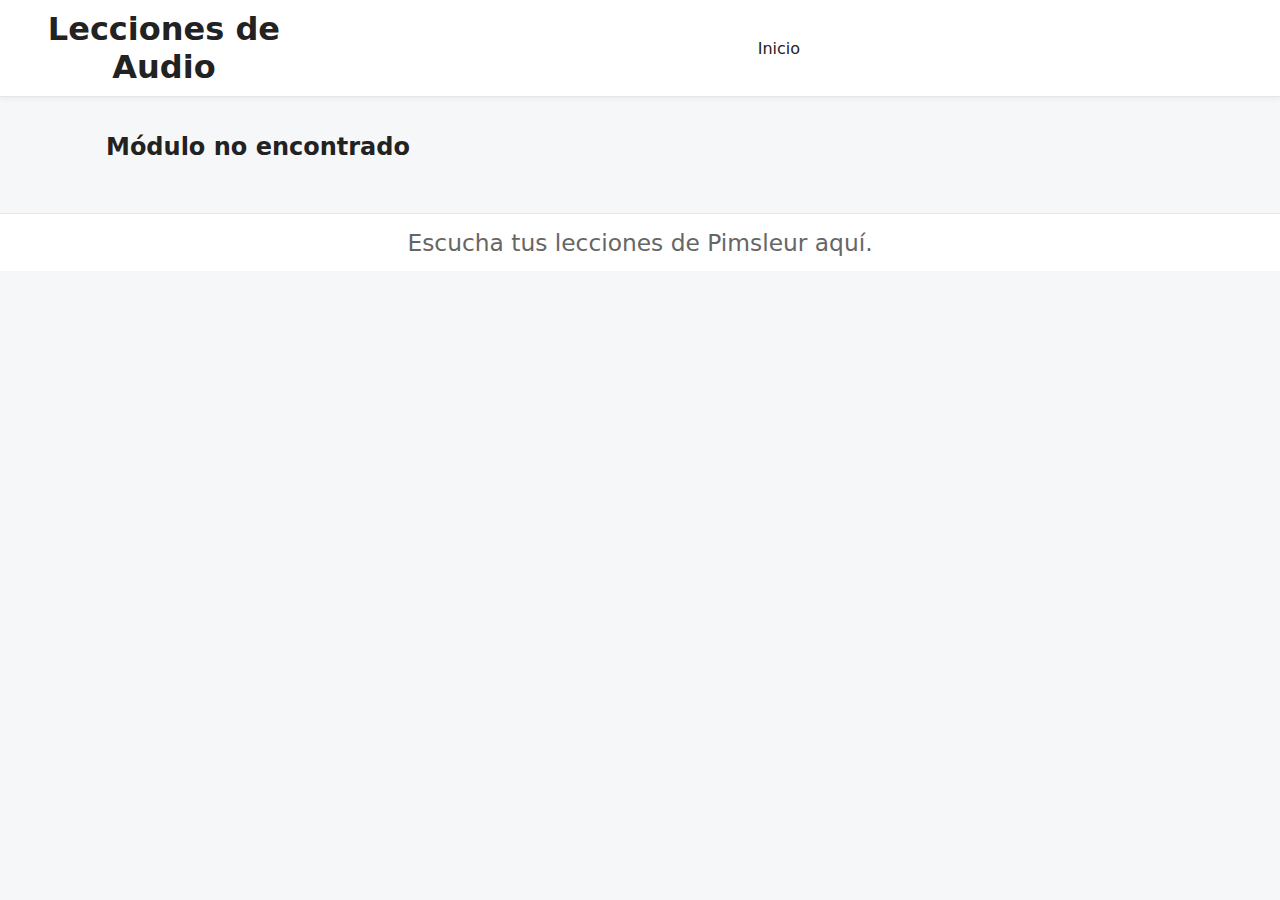
<file: audio.html>
<!DOCTYPE html>
<html lang="es">
<head>
  <meta charset="utf-8" />
  <meta name="viewport" content="width=device-width, initial-scale=1" />
  <title>Lecciones de Audio - Francés A1-A2</title>
  <link rel="stylesheet" href="css/style.css">
</head>
<body>
  <header class="site-header">
    <h1>Lecciones de Audio</h1>
    <nav class="top-nav">
      <a href="index.html">Inicio</a>
    </nav>
  </header>

  <main class="wrap">
    <section>
      <h2 id="moduleTitle">Módulo</h2>
      <div id="audioList" class="modules-grid"></div>
      <div class="actions" style="margin-top:16px;">
        <button id="toggleModuleBtn" class="btn-complete">Marcar módulo como completado</button>
      </div>
    </section>
  </main>

  <footer class="site-footer">
    <small>Escucha tus lecciones de Pimsleur aquí.</small>
  </footer>

  <script src="js/course.js"></script>
  <script src="js/progress.js"></script>
  <script>
    const params = new URLSearchParams(window.location.search);
    const modId = params.get('id');
    const module = course.modules.find(m => m.id === modId && m.type === 'audio');

    const title = document.getElementById('moduleTitle');
    const list = document.getElementById('audioList');
    const toggleBtn = document.getElementById('toggleModuleBtn');

    function renderModule() {
      if(!module){
        title.textContent = 'Módulo no encontrado';
        toggleBtn.style.display = 'none';
        return;
      }

      title.textContent = module.name;
      list.innerHTML = '';

      (module.items || []).forEach(item => {
        const wrapper = document.createElement('div');
        wrapper.className = 'audio-item module-card'; // Tarjeta verde uniforme
        wrapper.innerHTML = `
          <p class="module-name">${item.name}</p>
          <audio controls src="${item.file}"></audio>
        `;
        list.appendChild(wrapper);
      });

      // Actualiza botón según estado
      const state = Progress.getModuleState(module.id);
      if(state?.completed){
        toggleBtn.textContent = 'Módulo completado ✔️';
      } else {
        toggleBtn.textContent = 'Marcar módulo como completado';
      }
    }

    toggleBtn.addEventListener('click', () => {
      if(!module) return;
      const state = Progress.getModuleState(module.id);
      if(state?.completed){
        Progress.resetModule(module.id); // Desmarca como completado
        alert('¡Módulo desmarcado!');
      } else {
        Progress.markCompleted(module.id);
        alert('¡Módulo marcado como completado!');
      }
      renderModule();
    });

    renderModule();
  </script>
</body>
</html>
</file>
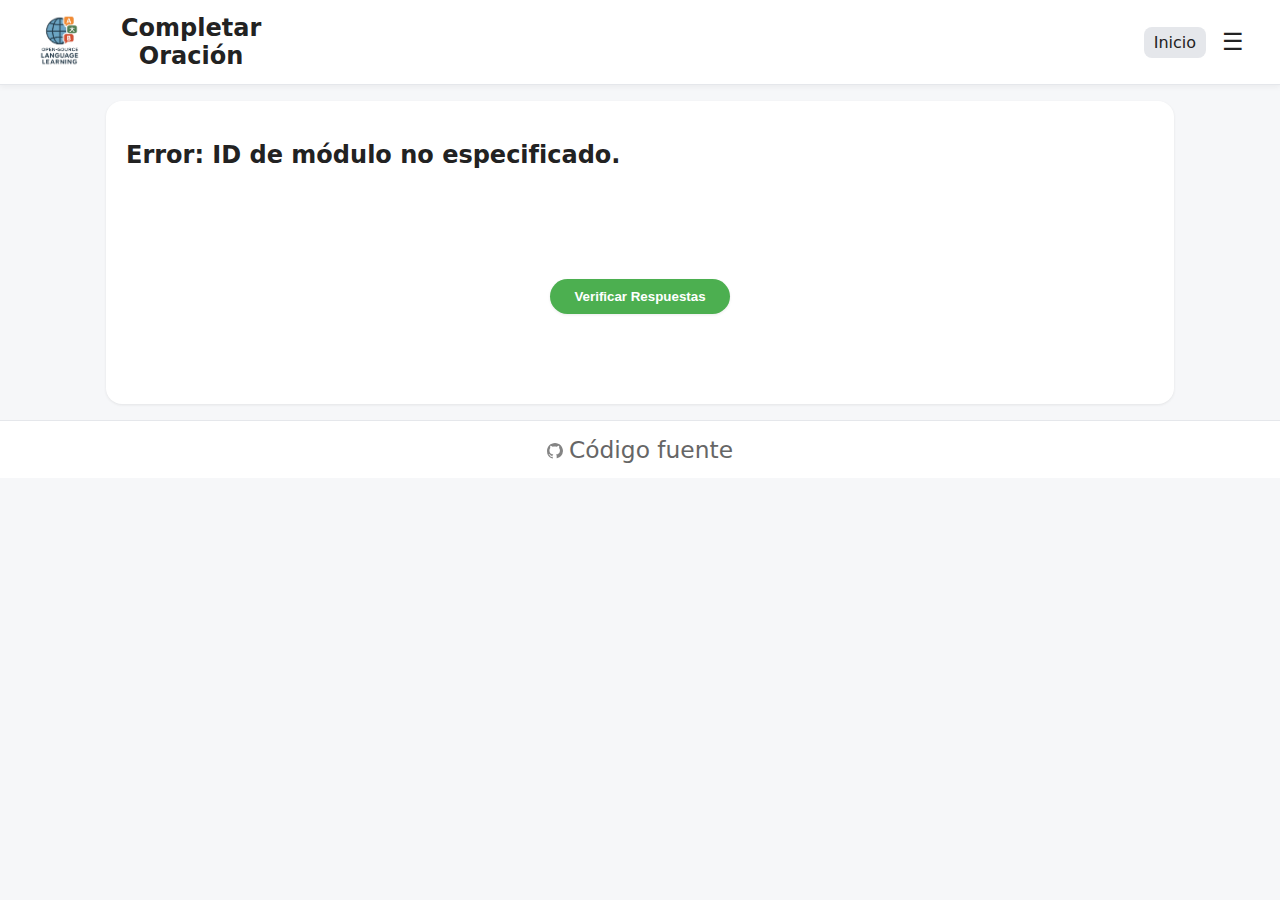
<file: cloze.html>
<!DOCTYPE html>
<html lang="es">
<head>
    <meta charset="utf-8" />
    <meta name="viewport" content="width=device-width, initial-scale=1" />
    <title>Completar Oración</title>
    <link rel="stylesheet" href="css/style.css">
    <link rel="icon" href="icons/favicon.png" />
</head>
<body>
    <div data-include="header"></div>

    <main class="wrap">
        <section class="cloze-module">
            <h2 id="moduleTitle"></h2>
            <div class="cloze-grid" id="clozeContainer"></div>
            <div class="cloze-actions">
                <button id="checkAnswersBtn" class="btn-complete">Verificar Respuestas</button>
                <button id="toggleCompleteBtn" class="btn-complete" style="display:none;">Marcar como no completado</button>
            </div>
            <div id="feedback" class="feedback-message"></div>
        </section>
    </main>

    <div data-include="footer"></div>

    <script src="js/progress.js"></script>
    <script src="js/ui.js"></script>
    <script src="js/style.js"></script>
    <script>
        let questions = [];
        let moduleId = '';
        let speakLang = 'fr-FR';

        function getSpeakLanguage() {
            const urlParams = new URLSearchParams(window.location.search);
            const currentLang = urlParams.get('lang') || 'fr';
            const langMap = {
                'fr': 'fr-FR',
                'en': 'en-US',
                'es': 'es-ES'
            };
            return langMap[currentLang] || 'fr-FR';
        }

        async function loadCourse() {
            try {
                const urlParams = new URLSearchParams(window.location.search);
                const lang = urlParams.get('lang') || 'fr';
                const response = await fetch(`course_${lang}.json`);
                if (!response.ok) {
                    throw new Error(`No se pudo cargar el archivo course_${lang}.json`);
                }
                const course = await response.json();
                return course;
            } catch (e) {
                console.error('Error al cargar el curso:', e);
                return null;
            }
        }

        function createClozeSentence(questionText, correctAnswer) {
            const sentenceDiv = document.createElement('div');
            sentenceDiv.className = 'cloze-sentence';
            
            const parts = questionText.split('[...]');
            parts.forEach((part, index) => {
                const span = document.createElement('span');
                span.textContent = part;
                sentenceDiv.appendChild(span);

                if (index < parts.length - 1) {
                    const input = document.createElement('input');
                    input.type = 'text';
                    input.className = 'cloze-input';
                    input.placeholder = '...';
                    sentenceDiv.appendChild(input);

                    const pronunciationBtn = document.createElement('button');
                    pronunciationBtn.className = 'pronunciation-btn';
                    pronunciationBtn.innerHTML = '🔊';
                    pronunciationBtn.style.display = 'none';
                    pronunciationBtn.addEventListener('click', () => {
                        const fullSentence = questionText.replace('[...]', correctAnswer);
                        const utterance = new SpeechSynthesisUtterance(fullSentence);
                        utterance.lang = speakLang;
                        speechSynthesis.speak(utterance);
                    });
                    sentenceDiv.appendChild(pronunciationBtn);
                }
            });
            return sentenceDiv;
        }

        function shuffle(array) {
            for (let i = array.length - 1; i > 0; i--) {
                const j = Math.floor(Math.random() * (i + 1));
                [array[i], array[j]] = [array[j], array[i]];
            }
            return array;
        }

        function renderQuestions(moduleIsCompleted) {
            const container = document.getElementById('clozeContainer');
            container.innerHTML = '';
            questions.forEach(q => {
                const itemDiv = document.createElement('div');
                itemDiv.className = 'cloze-item';
                const sentenceEl = createClozeSentence(q.text, q.answers[0]);
                itemDiv.appendChild(sentenceEl);
                container.appendChild(itemDiv);

                if (moduleIsCompleted) {
                    const input = sentenceEl.querySelector('.cloze-input');
                    input.value = q.answers[0];
                    input.disabled = true;
                    input.classList.add('correct');
                    const pronunciationBtn = sentenceEl.querySelector('.pronunciation-btn');
                    if (pronunciationBtn) {
                        pronunciationBtn.style.display = 'inline-block';
                    }
                }
            });
        }
        
        function updateButtons(moduleIsCompleted) {
            const checkAnswersBtn = document.getElementById('checkAnswersBtn');
            const toggleCompleteBtn = document.getElementById('toggleCompleteBtn');
            
            if (moduleIsCompleted) {
                checkAnswersBtn.style.display = 'none';
                toggleCompleteBtn.style.display = 'inline-block';
            } else {
                checkAnswersBtn.style.display = 'inline-block';
                toggleCompleteBtn.style.display = 'none';
            }
        }

        function checkAnswers() {
            const feedbackDiv = document.getElementById('feedback');
            let correctCount = 0;
            const inputs = document.querySelectorAll('.cloze-input');

            inputs.forEach((input, index) => {
                const correctAnswer = questions[index].answers[0];
                const userAnswer = input.value.trim();
                const pronunciationBtn = input.nextElementSibling;
                
                input.classList.remove('correct', 'incorrect');
                input.disabled = true;

                if (userAnswer.toLowerCase() === correctAnswer.toLowerCase()) {
                    input.classList.add('correct');
                    correctCount++;
                    if (pronunciationBtn && pronunciationBtn.classList.contains('pronunciation-btn')) {
                        pronunciationBtn.style.display = 'inline-block';
                    }
                } else {
                    input.classList.add('incorrect');
                    if (pronunciationBtn && pronunciationBtn.classList.contains('pronunciation-btn')) {
                        pronunciationBtn.style.display = 'none';
                    }
                }
            });

            const totalQuestions = questions.length;
            const score = (correctCount / totalQuestions) * 100;
            
            if (score === 100) {
                feedbackDiv.textContent = `¡Felicidades! Has aprobado con un 100%. ✅`;
                feedbackDiv.className = 'feedback-message success';
                Progress.markCompleted(moduleId); 
                updateButtons(true);
            } else {
                feedbackDiv.textContent = `Necesitas completar el 100%. Obtuviste ${score.toFixed(0)}%. ❌`;
                feedbackDiv.className = 'feedback-message error';
                Progress.resetModule(moduleId); 
                updateButtons(false);
            }
        }

        function resetModule() {
            const feedbackDiv = document.getElementById('feedback');
            const inputs = document.querySelectorAll('.cloze-input');
            const pronunciationBtns = document.querySelectorAll('.pronunciation-btn');

            inputs.forEach(input => {
                input.value = '';
                input.disabled = false;
                input.classList.remove('correct', 'incorrect');
            });
            
            pronunciationBtns.forEach(btn => {
                btn.style.display = 'none';
            });
            
            feedbackDiv.textContent = '';
            feedbackDiv.className = 'feedback-message';
            
            Progress.resetModule(moduleId); 
            updateButtons(false);
        }

        document.addEventListener('DOMContentLoaded', async () => {
            const urlParams = new URLSearchParams(window.location.search);
            moduleId = urlParams.get('mod');
            const moduleTitleEl = document.getElementById('moduleTitle');
            
            const checkAnswersBtn = document.getElementById('checkAnswersBtn');
            const toggleCompleteBtn = document.getElementById('toggleCompleteBtn');

            if (!moduleId) {
                moduleTitleEl.textContent = 'Error: ID de módulo no especificado.';
                return;
            }

            speakLang = getSpeakLanguage();

            const course = await loadCourse();
            if (course) {
                const module = course.modules.find(m => m.id === moduleId && m.type === 'cloze');
                if (module) {
                    document.title = module.name;
                    moduleTitleEl.textContent = module.name;
                    questions = shuffle(module.questions);

                    const state = Progress.getModuleState(moduleId);
                    const moduleIsCompleted = state?.completed;
                    
                    renderQuestions(moduleIsCompleted);
                    updateButtons(moduleIsCompleted);
                } else {
                    moduleTitleEl.textContent = 'Error: Módulo no encontrado.';
                }
            }

            checkAnswersBtn.addEventListener('click', checkAnswers);
            
            toggleCompleteBtn.addEventListener('click', () => {
                Progress.resetModule(moduleId);
                // Resetear la UI
                const state = Progress.getModuleState(moduleId);
                renderQuestions(state?.completed);
                feedback.textContent = '';
                feedback.className = 'feedback-message';
                updateButtons(state?.completed);
                alert('Módulo desmarcado como completado.');
            });
        });
    </script>
</body>
</html>
</file>
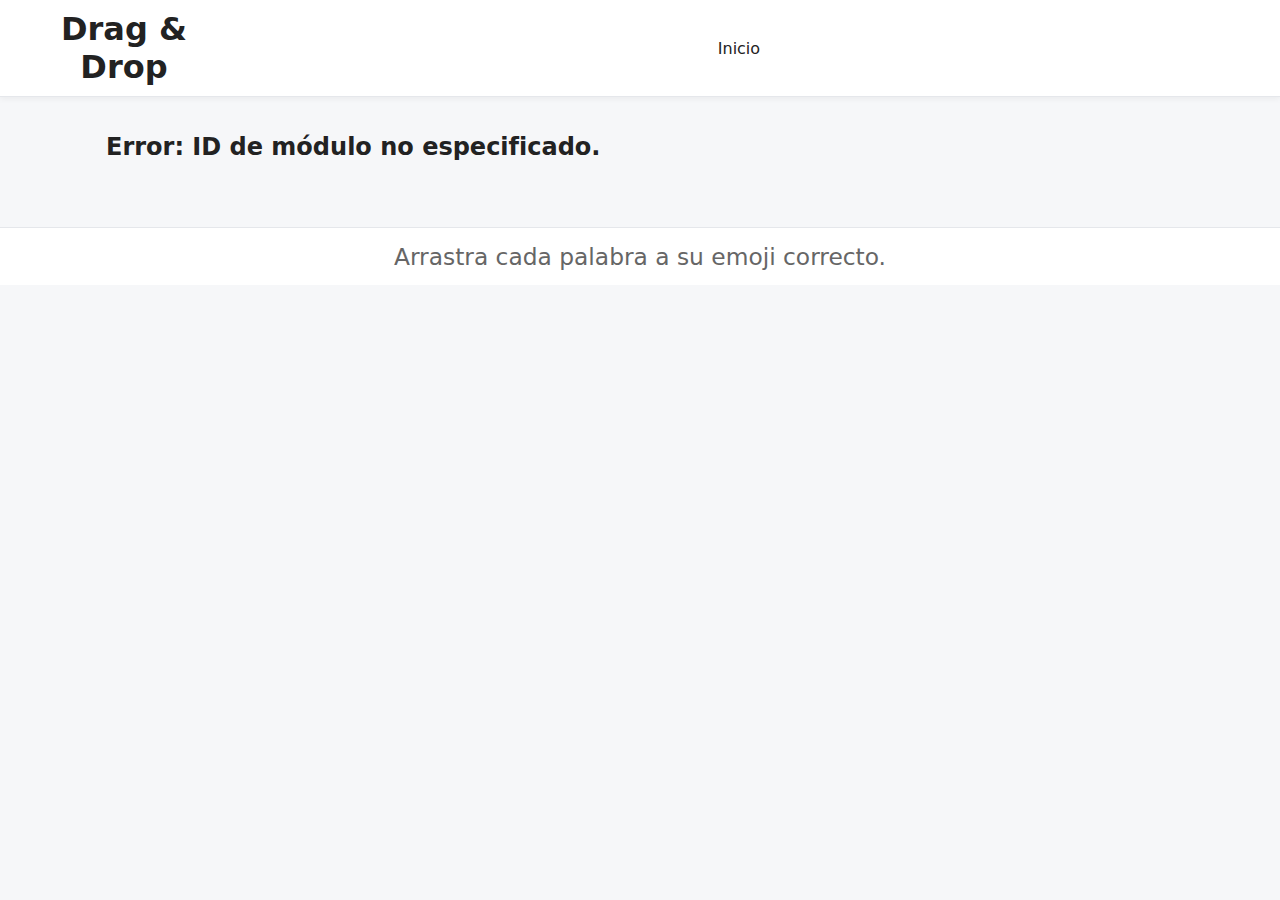
<file: dragdrop.html>
<!DOCTYPE html>
<html lang="es">
<head>
  <meta charset="utf-8" />
  <meta name="viewport" content="width=device-width, initial-scale=1" />
  <title>Drag & Drop - Francés A1-A2</title>
  <link rel="stylesheet" href="css/style.css">
</head>
<body>
  <header class="site-header">
    <h1>Drag & Drop</h1>
    <nav class="top-nav">
      <a href="index.html">Inicio</a>
    </nav>
  </header>

  <main class="wrap">
    <section>
      <h2 id="ddTitle">Asocia la palabra con el emoji</h2>
      <div class="dd-container" id="ddItems"></div>
      <div class="dd-container" id="ddTargets"></div>
      <div id="feedback" aria-live="polite" style="text-align: center; margin-top: 10px;"></div>
      <div class="actions">
        <button id="resetBtn" class="btn-complete" style="display:none;">Marcar como no completado</button>
      </div>
    </section>
  </main>

  <footer class="site-footer">
    <small>Arrastra cada palabra a su emoji correcto.</small>
  </footer>

  <script src="js/progress.js"></script>
  <script>
    let module, course;
    let words = [];
    let ttsCooldown = false;
    const feedbackDiv = document.getElementById('feedback');

    const params = new URLSearchParams(window.location.search);
    const modId = params.get('id');
    const currentLang = params.get('lang') || 'fr';
    const ddTitle = document.getElementById('ddTitle');
    const ddItems = document.getElementById('ddItems');
    const ddTargets = document.getElementById('ddTargets');
    const resetBtn = document.getElementById('resetBtn');

    async function loadCourse() {
      try {
        const response = await fetch(`course_${currentLang}.json`);
        if (!response.ok) {
            throw new Error(`No se pudo cargar el archivo course_${currentLang}.json`);
        }
        return await response.json();
      } catch (error) {
        console.error("Error al cargar el curso:", error);
        return null;
      }
    }

    function speakWord(text, lang) {
      if (ttsCooldown) return;
      ttsCooldown = true;

      const utter = new SpeechSynthesisUtterance(text);
      utter.lang = lang;
      speechSynthesis.speak(utter);

      utter.onend = () => {
        ttsCooldown = false;
      };
    }

    function shuffleArray(array) {
      for (let i = array.length - 1; i > 0; i--) {
        const j = Math.floor(Math.random() * (i + 1));
        ([array[(i)], array[(j)]] = [array[(j)], array[(i)]]);
      }
      return array;
    }

    function handleDragStart(e) {
      if (e.target.classList.contains('matched')) {
        e.preventDefault();
        return;
      }
      e.dataTransfer.setData('text/plain', this.dataset.id);
      setTimeout(() => (e.target.style.transform = 'translateY(5px) rotate(2deg) scale(0.95)'), 0);
    }

    function handleDragOver(e) {
      e.preventDefault();
    }

    function handleDrop(e) {
      e.preventDefault();
      const draggedId = e.dataTransfer.getData('text/plain');
      if (!draggedId) return;

      const draggedEl = document.querySelector(`.dd-item.dragging`) || document.querySelector(`.dd-item[data-id='${draggedId}']`);
      if (!draggedEl) return;
      draggedEl.classList.remove('dragging');

      const previousTarget = draggedEl.parentElement;
      if (previousTarget && previousTarget.classList.contains('dd-target')) {
        previousTarget.classList.remove('has-item', 'correct');
        previousTarget.innerHTML = `<img src="${previousTarget.dataset.icon}" alt="Icono para ${previousTarget.dataset.match}">`;
      }

      const dropTarget = e.target.closest('.dd-target');
      if (dropTarget && !dropTarget.classList.contains('has-item')) {
        dropTarget.appendChild(draggedEl);
        draggedEl.style.transform = 'none';
        dropTarget.classList.add('has-item');
        const isCorrect = draggedEl.dataset.id === dropTarget.dataset.match;
        if (isCorrect) {
          dropTarget.classList.add('correct');
          draggedEl.classList.add('matched');
          speakWord(draggedEl.textContent, currentLang);
          feedbackDiv.textContent = module.correctSound || '¡Correcto!';
          feedbackDiv.className = 'feedback-correct';
        } else {
          speakWord(module.incorrectSound || 'Inténtalo de nuevo.', currentLang);
          feedbackDiv.textContent = module.incorrectSound || 'Inténtalo de nuevo.';
          feedbackDiv.className = 'feedback-incorrect';
          setTimeout(() => {
            feedbackDiv.textContent = '';
            feedbackDiv.className = '';
            ddItems.appendChild(draggedEl);
            dropTarget.classList.remove('has-item');
            dropTarget.innerHTML = `<img src="${dropTarget.dataset.icon}" alt="Icono para ${dropTarget.dataset.match}">`;
            draggedEl.style.transform = 'none';
          }, 1000);
        }
        setTimeout(checkModuleCompletion, 500);
      } else if (dropTarget === null && previousTarget && previousTarget.classList.contains('dd-target')) {
          previousTarget.classList.remove('has-item', 'correct');
          previousTarget.innerHTML = `<img src="${previousTarget.dataset.icon}" alt="Icono para ${previousTarget.dataset.match}">`;
          ddItems.appendChild(draggedEl);
          draggedEl.style.transform = 'none';
      } else if (dropTarget === null) {
        ddItems.appendChild(draggedEl);
        draggedEl.style.transform = 'none';
      }
    }

    function renderModule(moduleData, courseData) {
      ddItems.innerHTML = '';
      ddTargets.innerHTML = '';

      // The 'dragdrop' module itself
      const dragdropModule = moduleData;

      // The module that provides the items (if it exists)
      const itemsModule = moduleData.from
        ? courseData.modules.find(m => m.id === moduleData.from)
        : moduleData;

      if (!itemsModule || !itemsModule.items || itemsModule.items.length === 0) {
        ddTitle.textContent = 'Módulo no encontrado o sin contenido';
        return;
      }

      // The global 'module' variable must be the dragdrop module
      module = dragdropModule;
      ddTitle.textContent = module.title || ddTitle.textContent;

      const items = shuffleArray([...itemsModule.items]);
      const targets = shuffleArray([...itemsModule.items]);

      items.forEach(item => {
        const dragItem = document.createElement('button');
        dragItem.className = 'dd-item';
        dragItem.draggable = true;
        dragItem.dataset.id = item.spell;
        dragItem.textContent = item.spell;
        dragItem.addEventListener('dragstart', handleDragStart);
        dragItem.addEventListener('click', () => speakWord(item.spell, currentLang));
        dragItem.addEventListener('drag', () => dragItem.classList.add('dragging'));
        dragItem.addEventListener('dragend', () => dragItem.classList.remove('dragging'));
        ddItems.appendChild(dragItem);
      });

      targets.forEach(targetItem => {
        const target = document.createElement('div');
        target.className = 'dd-target';
        target.dataset.match = targetItem.spell;
        target.dataset.icon = targetItem.icon;
        target.innerHTML = `<img src="${targetItem.icon}" alt="Icono para ${targetItem.spell}">`;
        target.addEventListener('dragover', handleDragOver);
        target.addEventListener('drop', handleDrop);
        ddTargets.appendChild(target);
      });

      const state = Progress.getModuleState(moduleData.id);
      if (state?.completed) {
        resetBtn.style.display = 'inline-block';
        resetBtn.textContent = 'Módulo completado ✔️';
      } else {
        resetBtn.style.display = 'none';
      }
    }

    function checkModuleCompletion() {
      const allTargets = ddTargets.querySelectorAll('.dd-target');
      const allCorrect = Array.from(allTargets).every(t => {
        const it = t.querySelector('.dd-item');
        return it && it.dataset.id === t.dataset.match;
      });

      if (allCorrect) {
        Progress.markCompleted(module.id);
        resetBtn.style.display = 'inline-block';
        resetBtn.textContent = 'Módulo completado ✔️';
        speakWord(module.completionSound || '¡Módulo completado!', currentLang);
        feedbackDiv.textContent = module.completionSound || '¡Módulo completado!';
        feedbackDiv.className = 'feedback-correct';
      } else {
        const state = Progress.getModuleState(module.id);
        if (state?.completed) {
          Progress.resetModule(module.id);
          resetBtn.style.display = 'none';
          feedbackDiv.textContent = '';
          feedbackDiv.className = '';
        }
      }
    }

    resetBtn.addEventListener('click', () => {
      Progress.resetModule(module.id);
      renderModule(module, course);
      feedbackDiv.textContent = '';
      feedbackDiv.className = '';
    });

    document.addEventListener('DOMContentLoaded', () => {
      if (!modId) {
        ddTitle.textContent = 'Error: ID de módulo no especificado.';
        return;
      }

      loadCourse().then(courseData => {
        if (courseData) {
          course = courseData;
          const currentModule = course.modules.find(mod => mod.id === modId);
          if (currentModule) {
            renderModule(currentModule, course);
          } else {
            ddTitle.textContent = 'Error: Módulo no encontrado.';
          }
        }
      });
    });
  </script>
</body>
</html>
</file>
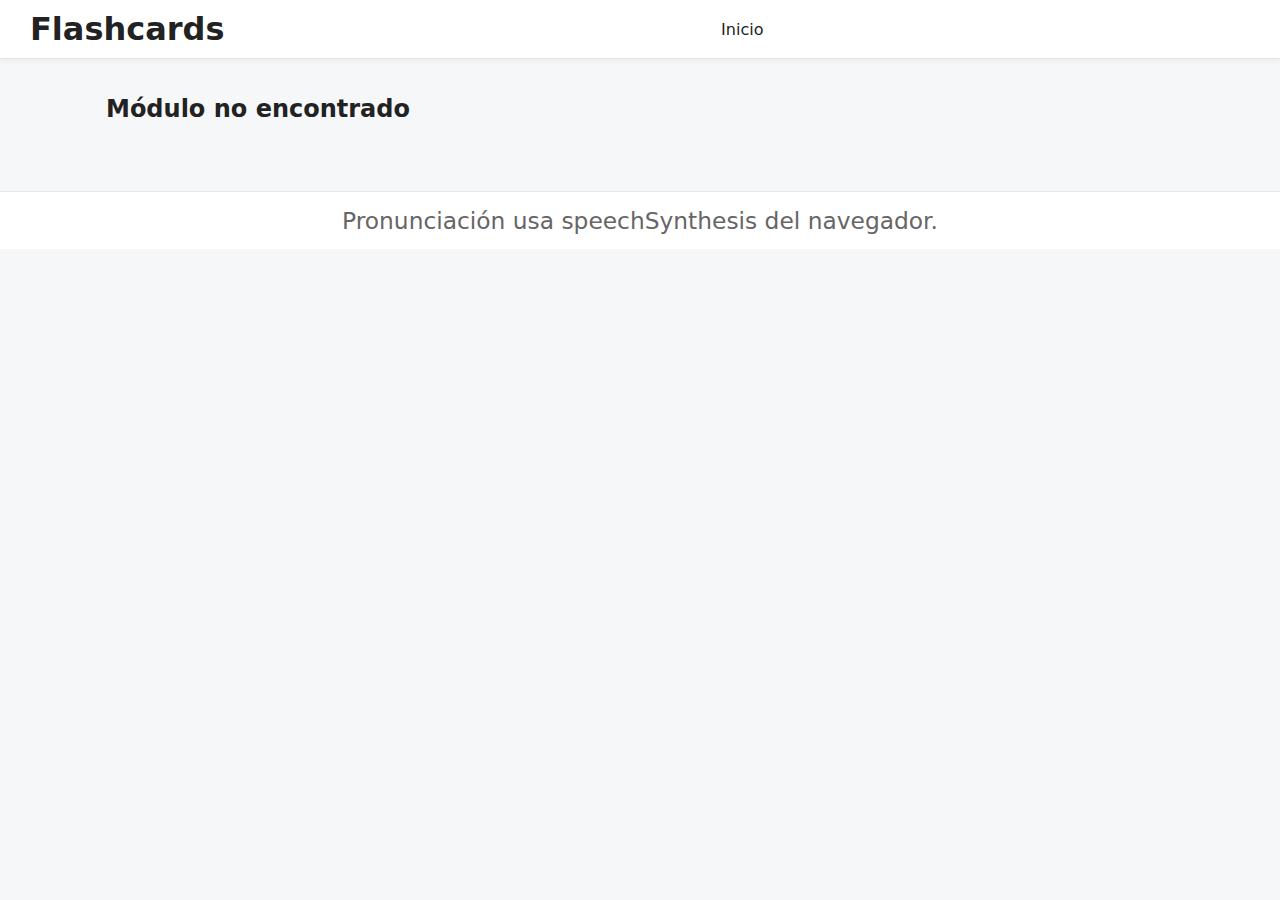
<file: flashcards.html>
<!DOCTYPE html>
<html lang="es">
<head>
  <meta charset="utf-8" />
  <meta name="viewport" content="width=device-width, initial-scale=1" />
  <title>Flashcards - Francés A1-A2</title>
  <link rel="stylesheet" href="css/style.css">
</head>
<body>
  <header class="site-header">
    <h1>Flashcards</h1>
    <nav class="top-nav">
      <a href="index.html">Inicio</a>
    </nav>
  </header>

  <main class="wrap">
    <section>
      <h2 id="moduleTitle">Módulo</h2>
      <div id="flashcardsGrid" class="flashcards-grid"></div>
      <div class="actions">
        <button id="toggleModuleBtn" class="btn-complete">Marcar módulo como completado</button>
      </div>
    </section>
  </main>

  <footer class="site-footer">
    <small>Pronunciación usa speechSynthesis del navegador.</small>
  </footer>

  <script src="js/progress.js"></script>
  <script>
    async function loadCourse() {
      try {
        const response = await fetch('course.json');
        if (!response.ok) {
            throw new Error('No se pudo cargar el archivo course.json');
        }
        const course = await response.json();
        return course;
      } catch (error) {
        console.error('Error:', error);
        return null;
      }
    }

    const title = document.getElementById('moduleTitle');
    const grid = document.getElementById('flashcardsGrid');
    const toggleBtn = document.getElementById('toggleModuleBtn');
    const urlParams = new URLSearchParams(window.location.search);
    const modId = urlParams.get('mod');
    const currentLang = urlParams.get('lang') || 'fr';

    const langMap = {
      'fr': 'fr-FR',
      'en': 'en-US'
    };

    const speak = (text, lang) => {
      const utterance = new SpeechSynthesisUtterance(text);
      utterance.lang = langMap[lang] || 'en-US';
      window.speechSynthesis.speak(utterance);
    };

    function makeCard(card) {
      const btn = document.createElement('button');
      btn.className = 'flashcard';
      btn.tabIndex = 0;
      let isFront = true;

      function renderWord() {
        btn.innerHTML = '';

        const iconDiv = document.createElement('div');
        iconDiv.className = 'flashcard-icon';
        if (card.icon && card.icon.includes('.gif')) {
          const img = document.createElement('img');
          img.src = card.icon;
          img.alt = 'Icono para ' + (card[currentLang]?.spell || '');
          iconDiv.appendChild(img);
        } else {
          iconDiv.textContent = card.icon ?? '💡';
        }

        const wordData = card[currentLang] || {};
        const wordDiv = document.createElement('div');
        wordDiv.className = 'flashcard-word';
        wordDiv.textContent = isFront ? (wordData.spell || '') : (wordData.pron || '');

        btn.appendChild(iconDiv);
        btn.appendChild(wordDiv);
      }

      function toggle() {
        isFront = !isFront;
        renderWord();
        const wordData = card[currentLang];
        if (wordData && wordData.spell) {
          speak(wordData.spell, currentLang);
        }
      }

      btn.addEventListener('click', toggle);
      btn.addEventListener('keydown', e => {
        if(e.key === 'Enter' || e.key === ' ') { e.preventDefault(); toggle(); }
      });

      renderWord();
      return btn;
    }

    function renderModule(module){
      if(!module){
        title.textContent = 'Módulo no encontrado';
        toggleBtn.style.display = 'none';
        return;
      }

      title.textContent = module.name;
      grid.innerHTML = '';
      (module.items || []).forEach(card => grid.appendChild(makeCard(card)));

      const state = Progress.getModuleState(module.id);
      if(state?.completed){
        toggleBtn.textContent = 'Módulo completado ✔️';
      } else {
        toggleBtn.textContent = 'Marcar módulo como completado';
      }
    }

    loadCourse().then(course => {
      if (course) {
        const module = course.modules.find(m => m.id === modId && m.type === 'flashcards');
        renderModule(module);

        if (module) {
          toggleBtn.addEventListener('click', () => {
            const state = Progress.getModuleState(module.id);
            if(state?.completed){
              Progress.resetModule(module.id);
              alert('¡Módulo desmarcado!');
            } else {
              Progress.completeModule(module.id);
              alert('¡Módulo completado!');
            }
            renderModule(module);
          });
        }
      }
    });
  </script>
</body>
</html>
</file>
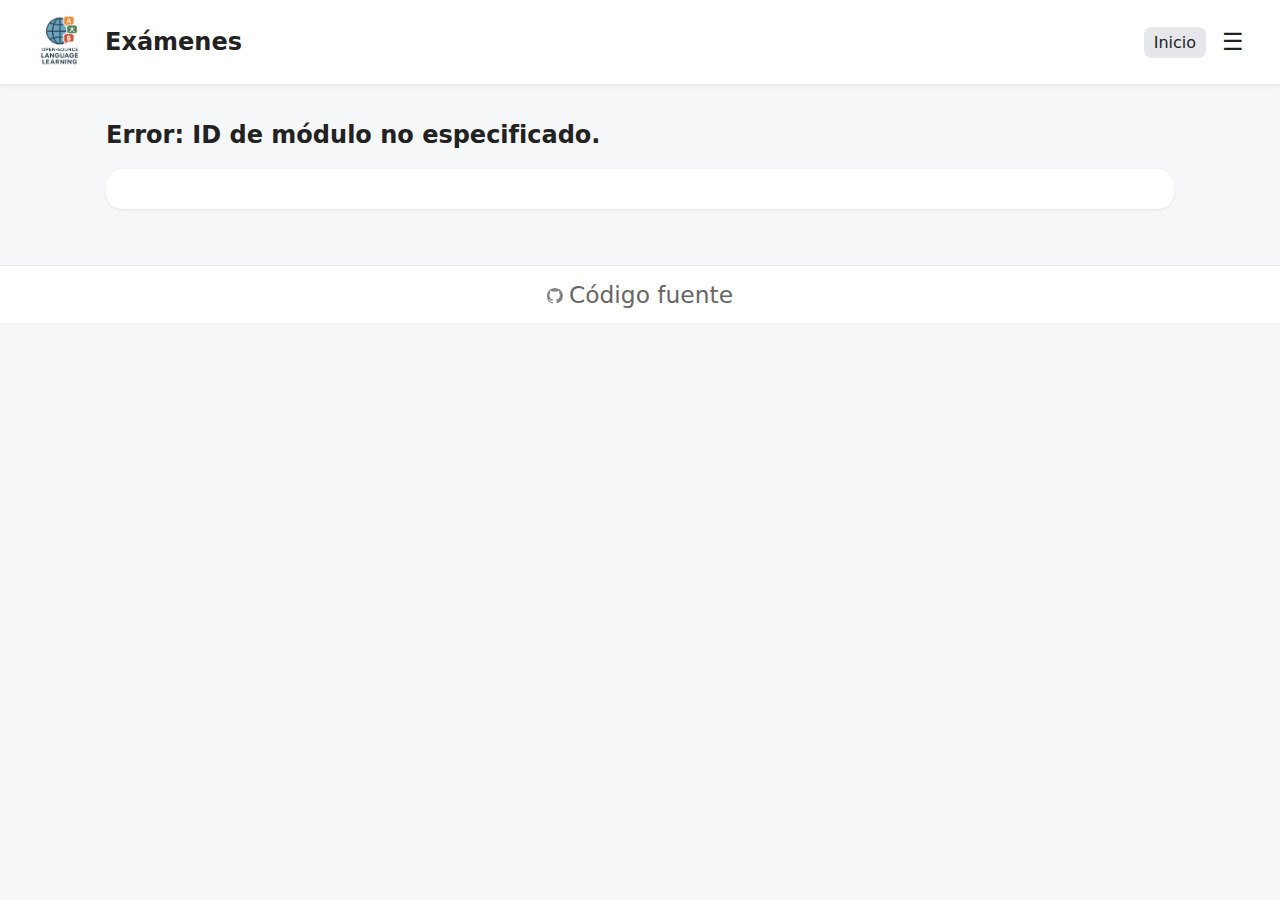
<file: quiz.html>
<!DOCTYPE html>
<html lang="es">
<head>
  <meta charset="utf-8" />
  <meta name="viewport" content="width=device-width, initial-scale=1" />
  <title>Exámenes</title>
  <link rel="stylesheet" href="css/style.css">
  <script src="js/ui.js"></script>
  <script src="js/style.js"></script> 
  <link rel="icon" href=" icons/favicon.png" />
</head>
<body>
  <div data-include="header"></div>

  <main class="wrap">
    <section>
      <h2 id="quizTitle">Examen</h2>
      <div id="quizContainer" class="quiz-container"></div>
      <div class="actions">
        <button id="submitBtn" class="btn-complete">Enviar examen</button>
        <button id="resetBtn" class="btn-reset">Reiniciar</button>
      </div>
      <p id="quizResult" class="quiz-result"></p>
      <div id="feedbackContainer"></div>
      <div id="module-navigation" class="module-navigation"></div>
    </section>
  </main>

  <script src="js/progress.js"></script>
  <script>
    async function loadCourse() {
      try {
        const currentLang = new URLSearchParams(window.location.search).get('lang') || 'fr';
        const response = await fetch(`course_${currentLang}.json`);
        if (!response.ok) {
            throw new Error(`No se pudo cargar el archivo course_${currentLang}.json`);
        }
        const course = await response.json();
        return course;
      } catch (error) {
        console.error("Error al cargar el curso:", error);
        return null;
      }
    }

    const params = new URLSearchParams(window.location.search);
    const modId = params.get('id');

    const title = document.getElementById('quizTitle');
    const container = document.getElementById('quizContainer');
    const submitBtn = document.getElementById('submitBtn');
    const resetBtn = document.getElementById('resetBtn');
    const result = document.getElementById('quizResult');
    const feedbackContainer = document.getElementById('feedbackContainer');
    let module;

    function renderModule(quizModule, course) {
      if (!quizModule || quizModule.type !== 'quiz') {
        title.textContent = 'Módulo no encontrado o no es un examen';
        submitBtn.style.display = 'none';
        resetBtn.style.display = 'none';
        return;
      }

      module = quizModule;
      title.textContent = module.name;
      document.title = `${module.name} - ${course.title}`;
      container.innerHTML = '';
      feedbackContainer.innerHTML = '';

      if ((module.questions || []).length === 0) {
        container.innerHTML = '<p>Este examen aún no tiene preguntas.</p>';
        submitBtn.style.display = 'none';
        return;
      }

      (module.questions || []).forEach((q, idx) => {
        const fieldset = document.createElement('fieldset');
        fieldset.className = 'quiz-question';
        const legend = document.createElement('legend');
        legend.textContent = `${idx + 1}. ${q.question}`;
        fieldset.appendChild(legend);

        const optionsWrapper = document.createElement('div');
        optionsWrapper.className = 'options-grid';

        (q.options || []).forEach((opt, optIdx) => {
          const optionId = `q${idx}opt${optIdx}`;
          const wrapper = document.createElement('div');
          wrapper.className = 'option-item';
          wrapper.innerHTML = `
            <input type="radio" id="${optionId}" name="q${idx}" value="${optIdx}">
            <label for="${optionId}">${opt}</label>
          `;
          optionsWrapper.appendChild(wrapper);
        });
        fieldset.appendChild(optionsWrapper);
        container.appendChild(fieldset);
      });
      submitBtn.style.display = 'block';
      UI.renderNavigationButtons('module-navigation', course, module);
    }

    function checkQuiz() {
      const questions = module.questions || [];
      const fieldsets = container.querySelectorAll('fieldset.quiz-question');
      let correctCount = 0;
      feedbackContainer.innerHTML = '';

      const allAnswered = questions.every((q, idx) => {
        return document.querySelector(`input[name="q${idx}"]:checked`);
      });

      if (!allAnswered) {
        alert('Por favor, responde todas las preguntas antes de enviar.');
        return;
      }
      
      submitBtn.disabled = true;

      // Deshabilitar todos los radio buttons después de enviar el examen
      const radioButtons = container.querySelectorAll('input[type="radio"]');
      radioButtons.forEach(radio => {
          radio.disabled = true;
      });

      questions.forEach((q, questionIndex) => {
        const chosenInput = fieldsets.item(questionIndex)?.querySelector(`input:checked`);
        const optionsGrid = fieldsets.item(questionIndex)?.querySelector('.options-grid');

        const chosenAnswerIndex = Number(chosenInput.value);
        const isCorrect = chosenAnswerIndex === q.answer;

        Array.from(optionsGrid?.children || []).forEach((optionItem, optionIndex) => {
            optionItem.classList.remove('correct', 'incorrect', 'was-correct');
            if (optionIndex === q.answer) {
                optionItem.classList.add('was-correct');
            }
            if (chosenAnswerIndex === optionIndex && !isCorrect) {
                optionItem.classList.add('incorrect');
            } else if (chosenAnswerIndex === optionIndex && isCorrect) {
                optionItem.classList.add('correct');
            }
        });

        if (isCorrect) {
            correctCount++;
        }
      });

      const score = Math.round((correctCount / (questions.length || 1)) * 100);
      const passed = score >= (module.pass ?? 60);

      result.textContent = `Puntuación: ${score}% (${correctCount}/${questions.length})`;

      Progress.setScore(module.id, score);
      if (passed) {
          Progress.markCompleted(module.id);
          result.textContent += ' — ¡Aprobado! ✅';
      } else {
          result.textContent += ' — No aprobado. Inténtalo de nuevo.';
      }
    }

    submitBtn.addEventListener('click', checkQuiz);

    resetBtn.addEventListener('click', () => {
      if(!module) return;
      Progress.resetModule(module.id);
      location.reload();
    });

    document.addEventListener('DOMContentLoaded', () => {
      if (!modId) {
        title.textContent = 'Error: ID de módulo no especificado.';
        submitBtn.style.display = 'none';
        resetBtn.style.display = 'none';
        return;
      }
      loadCourse().then(course => {
        if (course) {
          const currentModule = course.modules.find(mod => mod.id === modId);
          renderModule(currentModule, course);
        }
      });
    });
  </script>
</body>
<div data-include="footer"></div>
</html>
</file>
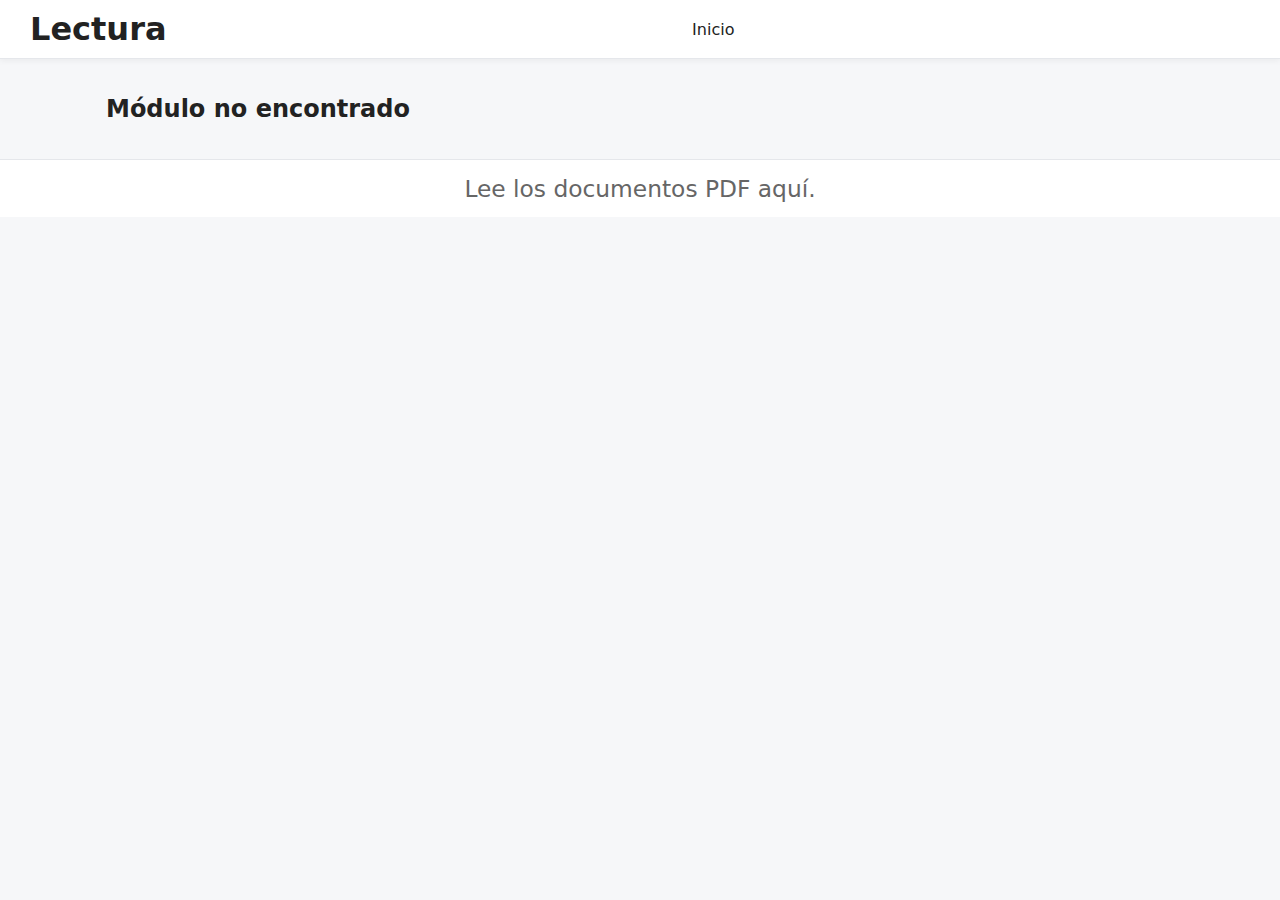
<file: reading.html>
<!DOCTYPE html>
<html lang="es">
<head>
  <meta charset="utf-8" />
  <meta name="viewport" content="width=device-width, initial-scale=1" />
  <title>Lectura - Francés A1-A2</title>
  <link rel="stylesheet" href="css/style.css">
</head>
<body>
  <header class="site-header">
    <h1>Lectura</h1>
    <nav class="top-nav">
      <a href="index.html">Inicio</a>
    </nav>
  </header>

  <main class="wrap">
    <section>
      <h2 id="readingTitle">Módulo de lectura</h2>
      <div id="readingContainer"></div>
      <div class="actions">
        <button id="toggleModuleBtn" class="btn-complete">Marcar módulo como completado</button>
      </div>
    </section>
  </main>

  <footer class="site-footer">
    <small>Lee los documentos PDF aquí.</small>
  </footer>

  <script src="js/progress.js"></script>
  <script>
    async function loadCourse() {
      try {
        const response = await fetch('course.json');
        if (!response.ok) {
            throw new Error('No se pudo cargar el archivo course.json');
        }
        const course = await response.json();
        return course;
      } catch (error) {
        console.error("Error al cargar el curso:", error);
        return null;
      }
    }

    const params = new URLSearchParams(window.location.search);
    const modId = params.get('id');

    const title = document.getElementById('readingTitle');
    const container = document.getElementById('readingContainer');
    const toggleBtn = document.getElementById('toggleModuleBtn');

    function renderModule(module) {
      if(!module){
        title.textContent = 'Módulo no encontrado';
        toggleBtn.style.display = 'none';
        return;
      }

      title.textContent = module.name;
      container.innerHTML = `<iframe src="${module.file}" width="100%" height="600px"></iframe>`;

      const state = Progress.getModuleState(module.id);
      if(state?.completed){
        toggleBtn.textContent = 'Módulo completado ✔️';
      } else {
        toggleBtn.textContent = 'Marcar módulo como completado';
      }
    }

    loadCourse().then(course => {
      if (course) {
        const module = course.modules.find(m => m.id === modId && m.type === 'reading');
        renderModule(module);

        if (module) {
          toggleBtn.addEventListener('click', () => {
            const state = Progress.getModuleState(module.id);
            if (state?.completed) {
              Progress.resetModule(module.id);
              alert('¡Módulo desmarcado!');
            } else {
              Progress.markCompleted(module.id);
              alert('¡Módulo completado!');
            }
            renderModule(module);
          });
        }
      }
    });
  </script>
</body>
</html>
</file>
<file: css/style.css>
/* ==================================== */
/* CSS Variables & Base        */
/* ==================================== */

:root {
  --bg: #f6f7f9;
  --text: #222;
  --card: #fff;
  --muted: #666;
  --border: #e5e7eb;
  --shadow: 0 1px 3px rgba(0, 0, 0, 0.08);
  --brand: #4caf50;
  --accent: #007bff;
}

@media (prefers-color-scheme: dark) {
  :root {
    --bg: #0f1115;
    --text: #e9eef5;
    --card: #171a21;
    --muted: #aab3c2;
    --border: #222733;
    --shadow: 0 1px 3px rgba(0, 0, 0, 0.35);
  }
}

* { box-sizing: border-box; }

body {
  margin: 0;
  background: var(--bg);
  color: var(--text);
  font-family: system-ui, -apple-system, 'Segoe UI', Roboto, 'Helvetica Neue', Arial, 'Noto Sans';
}

.wrap {
  max-width: 1100px;
  margin: 0 auto;
  padding: 16px;
}

/* ==================================== */
/* Header & Nav            */
/* ==================================== */

.site-header {
  background: var(--card);
  border-bottom: 1px solid var(--border);
  padding: 16px;
  text-align: center;
  box-shadow: 0 2px 6px rgba(0, 0, 0, 0.05);
}

.site-header h1 {
  margin: 0;
  font-size: clamp(1.6rem, 4vw, 2rem);
  font-weight: 700;
}

.top-nav {
    display: flex;
    justify-content: flex-start; /* Alinea los elementos al inicio */
    align-items: center; /* Centra los elementos verticalmente */
    width: 100%;
    max-width: 100%;
}

.top-nav a {
  text-decoration: none;
  color: var(--text);
  padding: 6px 10px;
  border-radius: 8px;
  transition: background 0.2s;
}

.top-nav a.active,
.top-nav a:hover {
  background: var(--border);
  margin-left: auto;
}

/* ==================================== */
/* Language Selector       */
/* ==================================== */

.lang-selector-container {
  display: flex;
  align-items: center;
  gap: 8px;
  margin-left: auto;
  
}

.lang-selector-container label {
  font-size: 0.9rem;
  color: var(--muted);
  font-weight: 500;
}

#lang-select {
  padding: 6px 12px;
  border-radius: 8px;
  border: 1px solid var(--border);
  background-color: var(--card);
  color: var(--text);
  font-weight: 500;
  font-size: 0.95rem;
  cursor: pointer;
  transition: all 0.2s ease-in-out;
}

#lang-select:hover,
#lang-select:focus {
  border-color: var(--brand);
  box-shadow: 0 2px 6px rgba(0, 0, 0, 0.1);
  outline: none;
}

@media (prefers-color-scheme: dark) {
  #lang-select {
    background-color: var(--card);
    border: 1px solid var(--border);
  }
}

.lang-selector-center {
  display: flex;
  flex-direction: column;
  align-items: center;
  justify-content: center;
  min-height: calc(100vh - 200px);
}

.lang-selector-center h2 {
  margin-bottom: 20px;
}

/* ==================================== */
/* Dashboard & Progress    */
/* ==================================== */

.dashboard {
  padding-bottom: 2rem;
  text-align: center;
}

.progress-bar {
  width: 100%;
  max-width: 400px;
  height: 10px;
  background-color: var(--border);
  border-radius: 5px;
  margin: 0.5rem auto 0;
  overflow: hidden;
}

.progress-fill {
  height: 100%;
  background-color: var(--brand);
  transition: width 0.5s ease-in-out;
}

.dashboard p {
  font-size: 1rem;
  color: var(--muted);
}

.completed-title {
  font-size: 1.5rem;
  font-weight: 700;
}

#completedSection {
  padding-top: 1rem;
  text-align: center;
}

/* ==================================== */
/* Grid & Cards            */
/* ==================================== */

.modules-grid,
.flashcards-grid,
.quiz-options-container {
  display: grid;
  gap: 16px;
}

.modules-grid {
  grid-template-columns: repeat(auto-fill, minmax(240px, 1fr));
}

.flashcards-grid {
  grid-template-columns: repeat(auto-fill, minmax(160px, 1fr));
  gap: 1.5rem;
  padding: 1rem 0;
}

.module-card,
.audio-item,
.question-block {
  background: var(--card);
  border: 1px solid var(--border);
  border-radius: 14px;
  box-shadow: var(--shadow);
  padding: 14px;
  display: flex;
  flex-direction: column;
  gap: 8px;
  transition: all 0.3s ease;
}

.module-card:hover {
  transform: translateY(-5px);
  box-shadow: 0 8px 20px rgba(0, 0, 0, 0.15);
}

.module-card img {
  width: 100%;
  height: 140px;
  object-fit: cover;
  border-radius: 12px 12px 0 0;
  transition: transform 0.3s ease;
}

.module-card:hover img {
  transform: scale(1.05);
}

.module-card .module-details {
  font-size: 0.9rem;
  color: var(--muted);
}

.module-card.completed {
  background: #2c2c2c;
  border-color: #555;
  color: #ccc;
  box-shadow: 0 2px 6px rgba(0, 0, 0, 0.3);
}

.module-card.completed h3 { color: #fff; }
.module-card.completed .module-details { color: #bbb; }

.module-card {
  position: relative;
  overflow: hidden;
  border-radius: 14px;
  box-shadow: var(--shadow);
  transition: transform 0.3s ease, box-shadow 0.3s ease;
  padding: 0;
}

.module-thumb {
  width: 100%;
  height: 160px;
  object-fit: cover;
  display: block;
  transition: transform 0.3s ease;
}

.module-card:hover .module-thumb {
  transform: scale(1.05);
  box-shadow: 0 6px 14px rgba(0, 0, 0, 0.25);
}

.module-card .overlay {
  position: absolute;
  bottom: 0;
  left: 0;
  width: 100%;
  padding: 10px 12px;
  background: linear-gradient(to top, rgba(0, 0, 0, 0.6), transparent);
  color: #fff;
  display: flex;
  flex-direction: column;
  gap: 4px;
}

.module-card .module-name {
  font-size: 1rem;
  font-weight: 700;
  padding: 10px 14px 0;
}

.module-card .module-meta {
  font-size: 0.85rem;
  display: flex;
  justify-content: space-between;
  gap: 8px;
  padding: 0 14px;
}

.module-card .module-actions {
  display: flex;
  justify-content: flex-end;
  padding: 10px 14px 14px;
}

.module-card .btn-complete {
  background: none;
  border: 1px solid var(--brand);
  color: var(--brand);
  font-weight: 600;
  padding: 8px 16px;
  border-radius: 50px;
  text-decoration: none;
  transition: all 0.3s ease;
}

.module-card .btn-complete:hover {
  background: var(--brand);
  color: white;
  transform: translateY(-2px);
}

.audio-item p {
  margin: 0;
  font-weight: 600;
}

.audio-item audio {
  width: 100%;
  outline: none;
}

/* ==================================== */
/* Flashcards              */
/* ==================================== */

.flashcard {
  background-color: var(--card);
  color: var(--text);
  border-radius: 12px;
  padding: 1rem;
  aspect-ratio: 1 / 1;
  display: flex;
  flex-direction: column;
  justify-content: center;
  align-items: center;
  text-align: center;
  font-weight: bold;
  border: 1px solid var(--border);
  cursor: pointer;
  box-shadow: 0 4px 6px rgba(0, 0, 0, 0.1);
  transition: transform 0.2s ease-in-out, box-shadow 0.2s ease-in-out;
  position: relative;
  overflow: hidden;
}

.flashcard:hover {
  transform: translateY(-5px);
  box-shadow: 0 8px 12px rgba(0, 0, 0, 0.15);
}

.flashcard .icon {
  max-width: 120px;
  max-height: 120px;
  width: auto;
  height: auto;
  object-fit: contain;
  border-radius: 12px;
  transition: transform 0.3s ease;
}

.flashcard:hover .icon {
  transform: scale(1.15) rotate(5deg);
}

.flashcard .flashcard-word,
.flashcard .pronunciation {
  margin: 0;
  font-size: 1.6rem;
  font-weight: 700;
  line-height: 1.2;
  color: var(--text);
  margin-top: 0.5rem;
}

/* ==================================== */
/* Quiz                */
/* ==================================== */

.quiz-container {
  padding: 20px;
  background: var(--card);
  border-radius: 16px;
  box-shadow: var(--shadow);
  display: flex;
  flex-direction: column;
  gap: 30px;
}

.quiz-question {
  border: none;
  padding: 0;
  margin: 0;
}

.quiz-question legend {
  font-size: 1.5rem;
  font-weight: 700;
  color: var(--text);
  margin-bottom: 20px;
  line-height: 1.4;
}

.options-grid {
  display: grid;
  grid-template-columns: repeat(auto-fit, minmax(250px, 1fr));
  gap: 15px;
}

.option-item {
  position: relative;
  display: flex;
  align-items: center;
  justify-content: center;
  min-height: 80px;
  padding: 16px;
  text-align: center;
  background: var(--bg);
  border: 2px solid var(--border);
  border-radius: 12px;
  cursor: pointer;
  transition: all 0.2s ease-in-out;
}

.option-item:hover {
  border-color: var(--accent);
  box-shadow: 0 4px 12px rgba(0, 0, 0, 0.08);
  transform: translateY(-2px);
}

.option-item input[type="radio"] {
  position: absolute;
  inset: 0;
  opacity: 0;
  cursor: pointer;
  margin: 0;
}

.option-item label {
  font-size: 1.1rem;
  color: var(--muted);
  transition: color 0.2s ease;
}

.option-item input[type="radio"]:checked ~ label {
  color: var(--brand);
  font-weight: 700;
}

.option-item input[type="radio"]:checked {
  border-color: var(--brand);
  box-shadow: 0 0 0 4px rgba(76, 175, 80, 0.2);
  background: #e8f5e9;
}

.quiz-result {
  font-size: 1.5rem;
  text-align: center;
  margin-top: 20px;
  font-weight: 700;
}

.quiz-feedback {
  margin-top: 15px;
  padding: 15px;
  border: 1px solid #ff4d4f;
  border-radius: 8px;
  background-color: rgba(255, 77, 79, 0.1);
  color: #c62828;
  font-weight: 500;
}

.option-item.correct,
.option-item.was-correct {
  background-color: rgba(76, 175, 80, 0.2);
  border-color: #4caf50;
}

.option-item.correct label,
.option-item.was-correct label {
  color: #4caf50;
  font-weight: bold;
}

.option-item.incorrect {
  background-color: rgba(255, 77, 79, 0.2);
  border-color: #f44336;
}

.option-item.incorrect label {
  color: #f44336;
  font-weight: bold;
}

/* ==================================== */
/* Drag and Drop Design        */
/* ==================================== */

.dd-container {
  display: flex;
  gap: 16px;
  flex-wrap: wrap;
  margin-top: 20px;
}

.dd-item,
.dd-target {
  padding: 10px 14px;
  border: 1px solid var(--border);
  border-radius: 6px;
  min-width: 120px;
  text-align: center;
  background-color: var(--card);
  color: var(--muted);
  transition: background-color 0.2s, border-color 0.2s;
  user-select: none;
}

.dd-item {
  cursor: grab;
  font-size: 1.2rem;
}

.dd-item:hover {
  border-color: var(--accent);
}

.dd-item.dragging {
  opacity: 0.6;
}

.dd-target {
  display: flex;
  flex-direction: column;
  align-items: center;
  justify-content: center;
  background-color: rgba(255, 255, 255, 0.05);
  border-style: dashed;
  font-size: 2.5rem;
}

.dd-target.correct {
  background-color: rgba(40, 167, 69, 0.3);
  border: 5px solid #034112;
}

.dd-target.incorrect {
  background-color: rgba(220, 53, 69, 0.3);
  border-color: #ff4d4f;
}

.dd-target img {
  max-width: 100px;
  max-height: 100px;
  object-fit: contain;
  display: block;
  margin: 0 auto;
}

.feedback-correct,
.feedback-incorrect {
  font-weight: bold;
  animation: fade-in-out 1.5s forwards;
}

.feedback-correct {
  color: #28a745;
}

.feedback-incorrect {
  color: red;
}

@keyframes fade-in-out {
  0% { opacity: 0; }
  20% { opacity: 1; }
  80% { opacity: 1; }
  100% { opacity: 0; }
}

/* ==================================== */
/* Admin Panel Styles          */
/* ==================================== */

.admin-form {
  background: var(--card);
  border: 1px solid var(--border);
  border-radius: 14px;
  box-shadow: var(--shadow);
  padding: 20px;
  display: flex;
  flex-direction: column;
  gap: 16px;
  margin-bottom: 30px;
}

.admin-form label {
  font-weight: 600;
  margin-bottom: 4px;
}

.admin-form input,
.admin-form select,
.admin-form textarea {
  width: 100%;
  padding: 10px;
  border: 1px solid var(--border);
  border-radius: 8px;
  background-color: var(--bg);
  color: var(--text);
}

.admin-form textarea {
  min-height: 100px;
}

.admin-form select:disabled {
  background-color: rgba(220, 220, 220, 0.5);
  cursor: not-allowed;
  color: #777;
  border-color: #ccc;
}

.button-container {
  display: flex;
  justify-content: space-between;
  align-items: center;
  margin-bottom: 20px;
  flex-wrap: wrap;
  gap: 10px;
}

.module-actions {
  margin-top: 8px;
  display: flex;
  gap: 4px;
  justify-content: flex-end;
  align-items: center;
}

/* Buttons */
.btn-save,
.btn-delete,
.btn-cancel,
.btn-edit,
.btn-new,
.btn-complete,
#toggleModuleBtn {
  font-weight: 700;
  border: none;
  border-radius: 8px;
  padding: 10px 24px;
  cursor: pointer;
  transition: all 0.2s ease;
  box-shadow: var(--shadow);
}

.btn-complete,
#toggleModuleBtn {
  background: var(--brand);
  color: white;
  border-radius: 50px;
  padding: 10px 24px;
}

.btn-complete:hover,
#toggleModuleBtn:hover {
  filter: brightness(0.9);
  transform: translateY(-2px);
}

.btn-complete:active,
#toggleModuleBtn:active {
  transform: translateY(0);
}

.btn-save {
  background: var(--brand);
  color: white;
}
.btn-save:hover { background: #43a047; }

.btn-delete {
  background: #e53935;
  color: white;
}
.btn-delete:hover { background: #d32f2f; }

.btn-cancel {
  background: #6c757d;
  color: white;
}
.btn-cancel:hover { background: #5a6268; }

.btn-edit,
.btn-new {
  background: var(--accent);
  color: white;
}
.btn-edit:hover,
.btn-new:hover { background: #0056b3; }

.btn-reset {
  border: 2px solid var(--brand);
  background: #e8f5e9;
  color: #2e7d32;
  border-radius: 12px;
  padding: 10px 14px;
  cursor: pointer;
  box-shadow: var(--shadow);
  transition: all 0.2s ease;
}
.btn-reset:hover {
  background: #c8e6c9;
  color: #1b5e20;
  transform: scale(1.05);
}

.btn-remove-item {
  background: transparent;
  color: var(--muted);
  border: none;
  cursor: pointer;
  padding: 4px;
  font-size: 1.2rem;
}
.btn-remove-item:hover { color: #e53935; }

.btn-correct-option {
  background: none;
  border: none;
  cursor: pointer;
  padding: 0;
  font-size: 1.4rem;
  transition: all 0.2s ease;
  opacity: 0.7;
}

.btn-correct-option:hover {
  transform: scale(1.2);
  color: #4caf50;
  opacity: 1;
}

/* ==================================== */
/* Admin Form Specifics        */
/* ==================================== */

.flashcard-item {
  display: grid;
  grid-template-columns: 1fr 1fr 1fr auto;
  gap: 8px;
  align-items: center;
  margin-top: 10px;
  background-color: var(--card);
  padding: 10px;
  border-radius: 8px;
  border: 1px solid var(--border);
}

.flashcard-item input {
  width: 100%;
}

.flashcard-item-header {
  display: flex;
  justify-content: space-between;
  align-items: center;
  grid-column: 1 / -1;
}

.flashcard-item-header h4 {
  margin: 0;
  font-size: 1rem;
  color: var(--muted);
}

.flashcard-item-header .btn-remove-item {
  margin-left: auto;
}

.flashcard-placeholder {
  background-color: transparent;
  border: 1px dashed var(--muted);
  opacity: 0.7;
}

.quiz-question-item {
  background-color: var(--card);
  border: none;
  border-radius: 12px;
  padding: 20px;
  margin-bottom: 25px;
  box-shadow: 0 4px 12px rgba(0, 0, 0, 0.08);
  transition: all 0.3s ease-in-out;
}

.quiz-question-item:hover {
  transform: translateY(-3px);
  box-shadow: 0 6px 18px rgba(0, 0, 0, 0.12);
}

.quiz-question-header {
  display: flex;
  justify-content: space-between;
  align-items: center;
  margin-bottom: 15px;
}

.quiz-question-item h4 {
  margin: 0;
  font-size: 1.2rem;
  font-weight: 600;
  color: var(--text);
}

.quiz-options-container {
  display: flex;
  flex-direction: column;
  gap: 12px;
  margin-top: 15px;
}

.quiz-option-item {
  display: grid;
  grid-template-columns: 1fr auto auto;
  gap: 10px;
  align-items: center;
  padding: 12px 15px;
  border-radius: 8px;
  border: 1px solid var(--border);
  background-color: var(--bg);
  transition: all 0.2s ease;
}

.quiz-option-item:hover {
  background-color: rgba(var(--brand-rgb, 76, 175, 80), 0.1);
}

.quiz-option-item.correct {
  background-color: rgba(76, 175, 80, 0.15);
  border-color: #4caf50;
}

.quiz-option-item.correct input {
  color: #4caf50;
  font-weight: 500;
}

.quiz-option-item.correct label,
.quiz-option-item.was-correct label {
  color: #4caf50;
  font-weight: bold;
}

.quiz-option-item.incorrect {
  background-color: rgba(255, 77, 79, 0.2);
  border-color: #f44336;
}

.quiz-option-item.incorrect label {
  color: #f44336;
  font-weight: bold;
}

.quiz-placeholder {
  background-color: transparent;
  border-style: dashed;
  border-color: var(--muted);
  opacity: 0.6;
  margin-top: 15px;
}

.quiz-placeholder input {
  font-style: italic;
  font-weight: 400;
}

.quiz-option-item input[type="text"] {
  border: none;
  background: transparent;
  font-size: 1rem;
  color: var(--text);
}

.quiz-option-item input[type="text"]:focus {
  outline: none;
}

/* ==================================== */
/* Footer & General            */
/* ==================================== */

.site-footer {
  background: var(--card);
  border-top: 1px solid var(--border);
  padding: 20px 24px;
  text-align: center;
  font-size: 1.75rem;
  line-height: 0.6;
  color: var(--muted);
}

.footer-text {
  display: inline-flex;
  align-items: center;
  gap: 5px;
}

.github-link {
  display: inline-flex;
  align-items: center;
  gap: 6px;
  color: var(--muted);
  font-weight: 500;
  transition: color 0.2s ease;
  text-decoration: none;
}

.github-link:hover {
  color: var(--accent);
}

.github-icon {
  width: 16px;
  height: 16px;
  fill: currentColor;
  opacity: 0.8;
  transform: translateY(1px);
}

/* Estado deshabilitado de la cuadrícula de módulos */
.modules-grid.grid-disabled {
  pointer-events: none;
  opacity: 0.5;
  cursor: not-allowed;
}
/* ==================================== */
/* Cloze Module                      */
/* ==================================== */
.cloze-module {
    padding: 20px;
    background: var(--card);
    border-radius: 16px;
    box-shadow: var(--shadow);
    display: flex;
    flex-direction: column;
    gap: 20px;
}

.cloze-grid {
    display: flex;
    flex-direction: column;
    gap: 25px;
    margin-top: 20px;
}

.cloze-sentence {
    display: flex;
    flex-wrap: wrap;
    align-items: center;
    gap: 8px;
    font-size: 1.1rem;
    line-height: 1.6;
    color: var(--text);
}

.cloze-sentence span {
    white-space: pre-wrap; /* Mantiene los espacios en blanco dentro de los spans */
}

.cloze-input {
    flex: none; /* Evita que el input crezca más de lo necesario */
    min-width: 120px; /* Ancho mínimo para los inputs */
    padding: 8px 12px;
    border: 1px solid var(--border);
    border-radius: 8px;
    font-size: 1rem;
    color: var(--text);
    background-color: var(--bg);
    transition: all 0.2s ease-in-out;
}

.cloze-input:focus {
    outline: none;
    border-color: var(--accent);
    box-shadow: 0 0 0 3px rgba(0, 123, 255, 0.25);
}

.cloze-input.correct {
    border-color: #4caf50;
    background-color: rgba(76, 175, 80, 0.1);
}

.cloze-input.incorrect {
    border-color: #f44336;
    background-color: rgba(244, 67, 54, 0.1);
}

.cloze-input:disabled {
    background-color: var(--border);
    cursor: not-allowed;
    color: var(--muted);
}

.cloze-actions {
    display: flex;
    justify-content: center;
    gap: 15px;
    margin-top: 30px;
}

.feedback-message {
    padding: 15px;
    border-radius: 8px;
    margin-top: 20px;
    text-align: center;
    font-size: 1.1rem;
    font-weight: 600;
}

.feedback-message.success {
    background-color: rgba(76, 175, 80, 0.2);
    color: #4caf50;
    border: 1px solid #4caf50;
}

.feedback-message.error {
    background-color: rgba(244, 67, 54, 0.2);
    color: #f44336;
    border: 1px solid #f44336;
}
/* ==================================== */
/* Header & Nav con Logo               */
/* ==================================== */
.site-header {
    background: var(--card);
    border-bottom: 1px solid var(--border);
    padding: 10px 16px; /* Ajuste el padding para un header más compacto */
    box-shadow: 0 2px 6px rgba(0, 0, 0, 0.05);
    display: flex; /* Usar flexbox para alinear logo, título y navegación */
    flex-direction: column; /* Por defecto en columna para móviles */
    align-items: center; /* Centrar elementos horizontalmente */
    gap: 10px; /* Espacio entre elementos */
}

.header-content {
    display: flex;
    align-items: center;
    gap: 15px; /* Espacio entre el logo y el título */
    width: 100%; /* Ocupa todo el ancho disponible */
    justify-content: center; /* Centrar logo y título */
}

.site-logo {
    height: 60px; /* Tamaño del logo */
    width: auto;
}

.site-header h1 {
    margin: 0;
    font-size: clamp(1.6rem, 4vw, 2rem);
    font-weight: 700;
    color: var(--text);
}

.top-nav {
    display: flex;
    justify-content: center;
    gap: 10px;
    margin-top: 8px; /* Pequeño margen superior para separar de logo/título */
    flex-wrap: wrap; /* Permitir que los elementos se envuelvan en pantallas pequeñas */
}

.top-nav a {
    text-decoration: none;
    color: var(--text);
    padding: 6px 10px;
    border-radius: 8px;
    transition: background 0.2s;
    font-weight: 500;
}

.top-nav a.active,
.top-nav a:hover {
    background: var(--border);
}

.lang-selector-container {
    display: flex;
    align-items: center;
    gap: 8px;
    margin-left: 15px; /* Ajuste el margen */
}

@media (min-width: 768px) {
    .site-header {
        flex-direction: row; /* En fila para pantallas más grandes */
        justify-content: space-between; /* Espacio entre logo/título y nav */
        padding: 10px 30px;
    }
    .header-content {
        justify-content: flex-start; /* Alinear a la izquierda */
        width: auto;
    }
    .top-nav {
        margin-top: 0; /* Eliminar margen superior en desktop */
    }
}
.site-title-hidden {
    display: none; /* Oculta el título hasta que se cargue con JS */
}

/* Estilo para el título del sitio */
#siteTitle {
    font-size: 1.5rem;
    color: var(--text);
    margin: 0;
    transition: opacity 0.3s ease-in-out;
}
/* Estilos para tablas en módulos Markdown */
.wrap table {
  width: 100%;
  margin: 1.5em 0;
  border-collapse: collapse;
  box-shadow: 0 4px 12px rgba(0, 0, 0, 0.15); /* Sombra más pronunciada */
  border-radius: 10px; /* Bordes más redondeados */
  overflow: hidden; /* Asegura que los bordes redondeados se apliquen al contenido */
  background-color: #ffffff; /* Fondo blanco para toda la tabla */
}

.wrap th, 
.wrap td {
  padding: 14px 18px; /* Más padding para mejor espaciado */
  text-align: left;
  border: 1px solid #e0e0e0; /* Bordes claros para celdas */
  color: #333333; /* Color de texto oscuro para legibilidad */
}

.wrap th {
  background-color: #007bff; /* Azul vibrante para el encabezado */
  color: #ffffff; /* Texto blanco en el encabezado para contraste */
  font-weight: bold;
  text-transform: uppercase;
  letter-spacing: 0.07em; /* Espaciado de letras para encabezados */
  border-color: #0060cc; /* Borde más oscuro para el encabezado */
}

.wrap tr:nth-child(even) {
  background-color: #f2f7fc; /* Fondo ligeramente azulado para filas pares */
}

.wrap tr:hover {
  background-color: #e6f0fa; /* Fondo azul más intenso al pasar el ratón */
  transition: background-color 0.3s ease-in-out; /* Transición suave */
}

/* Redondeo de esquinas */
.wrap table th:first-child {
    border-top-left-radius: 9px;
}

.wrap table th:last-child {
    border-top-right-radius: 9px;
}

.wrap table tr:last-child td:first-child {
    border-bottom-left-radius: 9px;
}

.wrap table tr:last-child td:last-child {
    border-bottom-right-radius: 9px;
}

/* ==================================== */
/* Ajustes para móviles */
@media (max-width: 600px) {
  .wrap {
    overflow-x: auto; /* Scroll horizontal en móviles */
    -webkit-overflow-scrolling: touch; /* Suaviza el scroll en iOS */
  }

  .wrap table {
    width: auto;     /* Evita que se estire demasiado */
    min-width: 100%; /* Mantiene tamaño mínimo */
  }

  .wrap th,
  .wrap td {
    padding: 10px 12px; /* Reduce padding en móviles, sin tocar colores */
  }
}

/* ==================================== */
/* Navegación de Módulos - Estilo Moderno */
/* ==================================== */

.module-navigation {
    display: flex;
    justify-content: space-between;
    align-items: stretch;
    gap: 24px;
    margin-top: 40px;
    flex-wrap: wrap;
}

.nav-link {
    flex: 0 0 calc(50% - 12px); /* ✅ siempre mitad del ancho */
    min-width: 260px;
    max-width: 100%;
    display: flex;
    flex-direction: column;
    justify-content: space-between;
    padding: 20px;
    border-radius: 16px;
    text-decoration: none;
    background: linear-gradient(135deg, var(--card), var(--background));
    border: 1px solid var(--border);
    box-shadow: 0 4px 10px rgba(0,0,0,0.08);
    transition: transform 0.25s ease, box-shadow 0.25s ease, background 0.4s ease;
}

.nav-link.previous {
    margin-right: auto; /* queda pegado a la izquierda */
}

.nav-link.next {
    margin-left: auto;  /* queda pegado a la derecha */
}

@media (max-width: 767px) {
    .module-navigation {
        flex-wrap: wrap; /* permite que se apilen */
        gap: 12px; /* opcional, menor separación */
    }
    .nav-link {
        flex: 0 0 100%; /* ocupa todo el ancho */
        max-width: 100%;
        margin: 0;
    }
}


.nav-link:hover {
    transform: translateY(-6px);
    box-shadow: 0 10px 24px rgba(0,0,0,0.18);
    background: linear-gradient(135deg, var(--primary-light), var(--primary));
}

.nav-link-icon {
    font-size: 26px;
    color: var(--primary);
    margin-bottom: 12px;
    transition: color 0.3s ease;
}

.nav-link:hover .nav-link-icon {
    color: #fff;
}

.nav-link-image {
    width: 100%;
    height: 140px;
    object-fit: cover;
    border-radius: 12px;
    margin-bottom: 14px;
}

.nav-meta h4 {
    margin: 0 0 6px 0;
    font-size: 1.1rem;
    font-weight: 700;
    color: var(--text);
    transition: color 0.3s ease;
}

.nav-meta span {
    font-size: 0.9rem;
    color: var(--muted);
    transition: color 0.3s ease;
}

.nav-link:hover h4,
.nav-link:hover span {
    color: #fff;
}

/* --- Adaptación en pantallas grandes --- */
@media (min-width: 768px) {
    .nav-link {
        flex-direction: row;
        align-items: center;
        gap: 20px;
        padding: 24px;
    }

    .nav-link-image {
        width: 220px;
        height: 127px;
        margin: 0;
    }

    .nav-meta {
        flex: 1;
        display: flex;
        flex-direction: column;
        justify-content: center;
    }

    .nav-link.next {
        flex-direction: row-reverse;
        text-align: right;
    }
}

/* ==================================== */
/* Sidebar Navigation */
/* ==================================== */

.module-sidebar {
    position: fixed;
    top: 0;
    right: -300px; /* Oculta el sidebar por defecto */
    width: 280px;
    height: 100%;
    background-color: var(--card);
    box-shadow: -4px 0 15px rgba(0, 0, 0, 0.1);
    transition: right 0.3s ease-in-out; /* Transición suave para la apertura/cierre */
    z-index: 1000;
    display: flex;
    flex-direction: column;
    padding: 20px;
    border-left: 1px solid var(--border);
}

.module-sidebar.active {
    right: 0; /* Muestra el sidebar cuando tiene la clase 'active' */
}

.sidebar-header {
    display: flex;
    justify-content: space-between;
    align-items: center;
    padding-bottom: 15px;
    border-bottom: 1px solid var(--border);
    margin-bottom: 20px;
}

.sidebar-header h2 {
    margin: 0;
    font-size: 1.5rem;
    font-weight: 700;
    color: var(--text);
}

.close-sidebar-btn {
    background: none;
    border: none;
    font-size: 2rem;
    color: var(--muted);
    cursor: pointer;
    transition: color 0.2s ease;
}

.close-sidebar-btn:hover {
    color: var(--brand);
}

.module-list {
    list-style: none;
    margin: 0;
    padding: 0;
    overflow-y: auto; /* Permite desplazamiento si la lista es larga */
    flex-grow: 1; /* Ocupa el espacio restante */
}

.module-list li {
    margin-bottom: 8px;
}

.module-list a {
    display: block;
    padding: 12px 16px;
    background-color: var(--bg);
    border-radius: 8px;
    text-decoration: none;
    color: var(--text);
    font-weight: 500;
    transition: all 0.2s ease;
}

.module-list a:hover {
    background-color: var(--border);
    transform: translateX(5px);
}

/* Sidebar toggle button */
.sidebar-toggle-btn {
    display: none; /* Se oculta por defecto y se muestra con JS */
    background: none;
    border: none;
    font-size: 1.5rem;
    color: var(--text);
    cursor: pointer;
    transition: color 0.2s ease;
}

.sidebar-toggle-btn:hover {
    color: var(--accent);
}

/* Sidebar Overlay */
#sidebar-overlay {
    position: fixed;
    top: 0;
    left: 0;
    width: 100%;
    height: 100%;
    background-color: rgba(0, 0, 0, 0.5);
    z-index: 999;
    opacity: 0;
    visibility: hidden;
    transition: opacity 0.3s ease, visibility 0.3s ease;
}

#sidebar-overlay.active {
    opacity: 1;
    visibility: visible;
}
 .module-list {
    scrollbar-width: none;
}
/* Estilo para el módulo actual en el sidebar */
.module-list a.current {
    background-color: var(--brand); /* Color de fondo */
    color: white; /* Color de texto blanco */
    font-weight: 700; /* Texto en negrita para resaltar */
    box-shadow: 0 4px 8px rgba(0, 0, 0, 0.2); /* Sombra para darle profundidad */
    transform: none; /* Elimina la transformación de hover */
}

/* Evita que el hover sobreescriba el estilo de 'current' */
.module-list a.current:hover {
    background-color: var(--brand);
    transform: none;
} 
/* Estilo para el recuadro del tipo de módulo */
.module-list li a {
    display: flex;
    justify-content: space-between;
    align-items: center;
}

.module-type-tag {
    background-color: #f0f0f0;
    color: #333;
    padding: 4px 8px;
    border-radius: 12px;
    font-size: 0.8em;
    font-weight: bold;
    margin-left: 10px;
    flex-shrink: 0;
}
</file>
